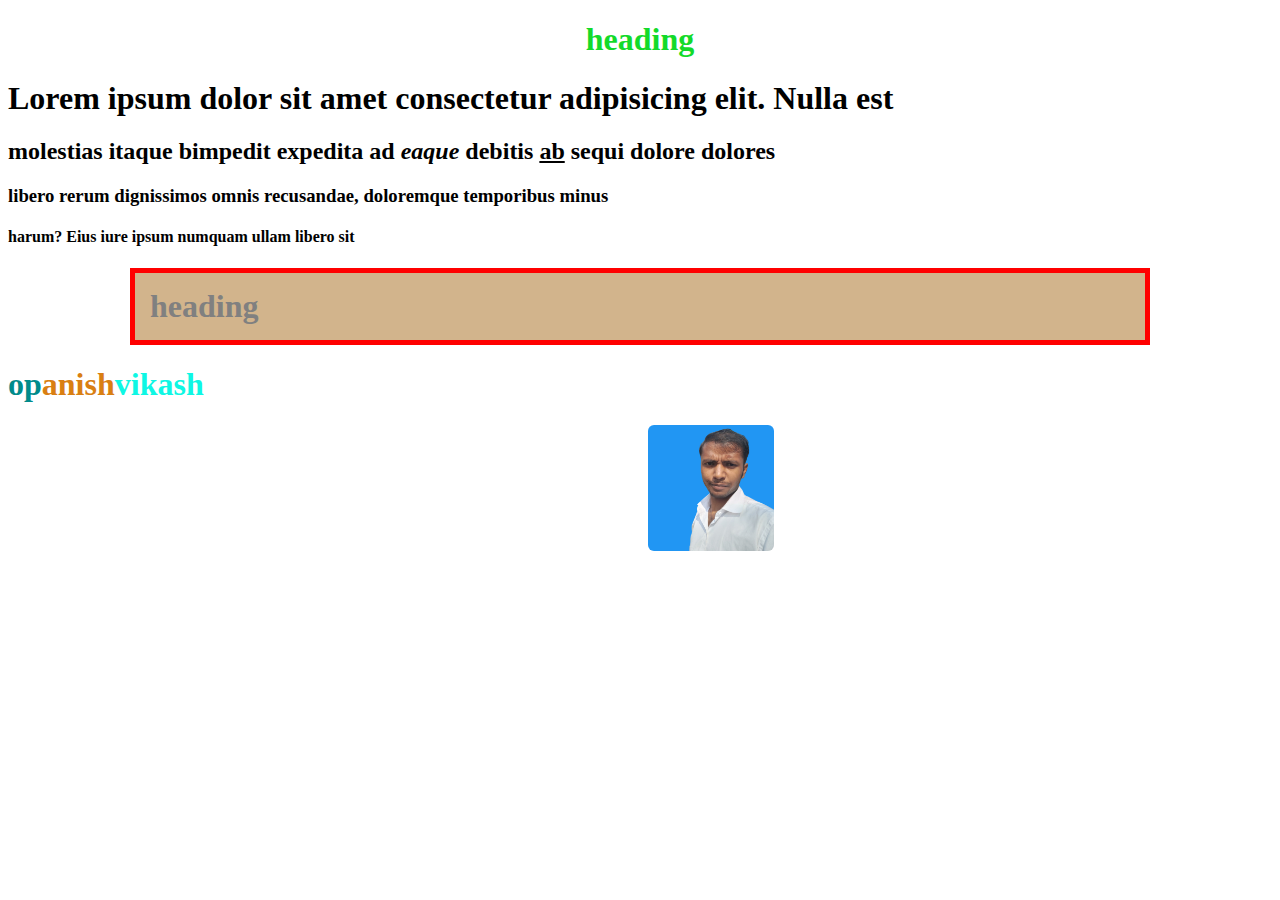
<file: html/index.html>
<!DOCTYPE html>
<html lang="en">

<head>
  <meta charset="UTF-8" />
  <meta http-equiv="X-UA-Compatible" content="IE=edge" />
  <meta name="viewport" content="width=device-width, initial-scale=1.0" />
  <title>index.html</title>
  <!-- <link rel="stylesheet" href="index.css"> -->
  <style>
    #anish {
      color: blue;
      border: 5px solid red;
      color: gray;
      background-color: tan;
      margin: 15px 122px;
      padding: 15px 15px;
    }

    /* alin center */
    #head {
      color: rgb(19, 218, 42);
      text-align: center;

    }

    .anish {
      color: rgb(217, 127, 18);
    }


    .op {
      color: darkcyan;

    }


    .vikas {
      color: rgb(14, 247, 228);
    }
    img{
      width:10% ;
      height: 10%; 
      margin-left: 40em;
      border-radius: 6px 6px 6px 6px;
    }
  </style>



</head>

<body>
  <div id="contener">
    <h1 id="head">heading</h1>
    <a href="../css/resume photo.jpg"></a>
    <p>
      <h1 id="lorem" class="kumar">Lorem ipsum dolor sit amet consectetur adipisicing elit. Nulla est</h1>
      <h2 id="itaquequ" class="kumar">molestias itaque <strong>bimpedit</strong> expedita ad <i>eaque</i> debitis
        <u>ab</u> sequi dolore dolores</h2>
        <h3 id="rerum" class="kumar">libero rerum dignissimos <span>omnis</span> recusandae, doloremque temporibus minus
        </h3>
        <h4 id="eius" class="kumar">harum? Eius iure ipsum numquam ullam libero sit</h4>
      </p>
      <h1 id="anish" class="kumar"> heading</h1>
      <h1><span class="op"><b>op</b></span><span class="anish">anish</span><span class="vikas">vikash</span></h1>
    </div>
    <img src="../css/resume photo.jpg" alt="">
  </body>

</html>
</file>
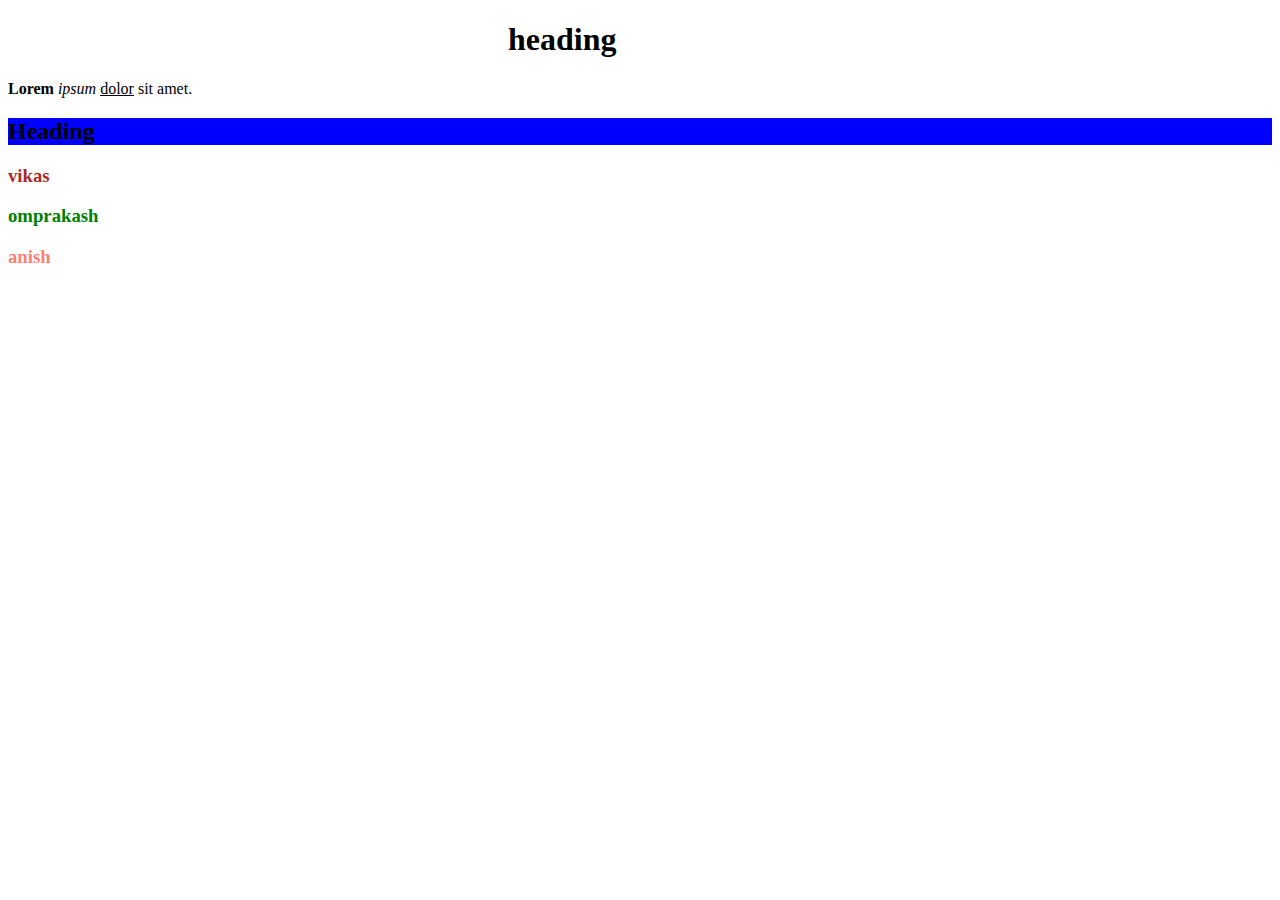
<file: html/groth.html>
<!DOCTYPE html>
<html lang="en">
<head>
    <meta charset="UTF-8">
    <meta http-equiv="X-UA-Compatible" content="IE=edge">
    <meta name="viewport" content="width=device-width, initial-scale=1.0">
    <title>Document</title>
    <style>
    #vikas{
        /* background-color: aqua; */
        border-right: 10px;
        padding-left: 500px;
        text-align: center heading;

    }   
    
    #omprakash{
        background-color: blue;

    }
    /* .kumar{ 
        color: rgb(244, 85, 5);       
    } */

    .tag{
        color: brown;
    }
    .name{
        color: green;
    }
    .zipfile{
        color: salmon;
    }


    </style>
</head>
<body>
    
    <h1 id="vikas">heading</h1>
    <p> <b>Lorem</b> <i>ipsum</i>  <u>dolor</u>  sit amet.</p>

    <h2 id="omprakash">Heading</h2>

    <h3 class="kumar"><h3 class="tag">vikas</h3>

        <h3 class="name">omprakash</h3>

        <h3 class="zipfile"> anish</h3>
    
    </h3>
    <span></span>

    <!-- <h4 class="gupta"><h3>op</h3> </h4>

     <span>anish</span> </h5> -->


    


    
</body>
</html>
</file>
<file: html/index.css>
#lorem{
    color: palegreen;
}
#itaquequ{
    color: pink;
}
#rerum{
    color: blue;
}
#eius{
    color: yellow;
}
</file>
